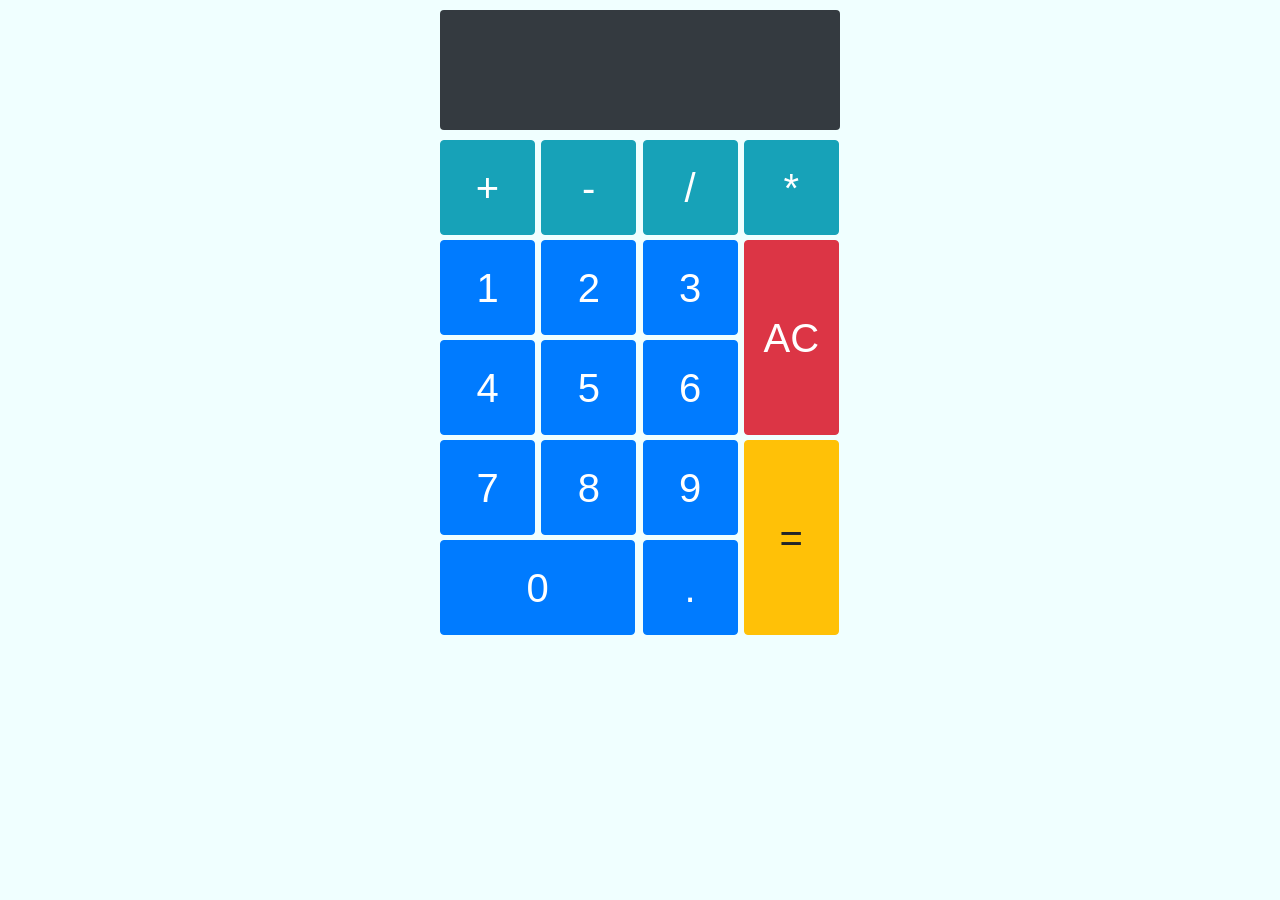
<file: index.html>
<!DOCTYPE html>
<html>
<head>
    <title>Calculator</title>
    <meta charset="utf-8">
    <meta name="viewport" content="width=device-width, initial-scale=1, shrink-to-fit=no">
    <link rel="stylesheet" href="https://stackpath.bootstrapcdn.com/bootstrap/4.3.1/css/bootstrap.min.css" integrity="sha384-ggOyR0iXCbMQv3Xipma34MD+dH/1fQ784/j6cY/iJTQUOhcWr7x9JvoRxT2MZw1T" crossorigin="anonymous">

    <link rel='stylesheet' type='text/css' media='screen' href='buttonconsole.css'>
</head>
<body>
    <div class="badge badge-dark" id="output"></div>
    <div id="buttons">
        <button class="btn btn-info btnplus" value="+" onclick="plusFunctie()">+</button>
        <button class="btn btn-info btnminus" value="-" onclick="minusFunctie()">-</button>
        <button class="btn btn-info btnminus" value="/" onclick="divideFunctie()">/</button>
        <button class="btn btn-info btnminus" value="*" onclick="multiplyFunctie()">*</button>
        <button class="btn btn-primary btn1" value="1" onclick="logFunctieOne()">1</button>
        <button class="btn btn-primary btn2" value="2" onclick="logFunctieTwo()">2</button>
        <button class="btn btn-primary btn3" value="3" onclick="logFunctieThree()">3</button>
        <button class="btn btn-danger btnclear" value="clear" onclick="clearFunctie()">AC</button>
        <button class="btn btn-primary btn4" value="4" onclick="logFunctieFour()">4</button>
        <button class="btn btn-primary btn5" value="5" onclick="logFunctieFive()">5</button>
        <button class="btn btn-primary btn6" value="6" onclick="logFunctieSix()">6</button>
        <button class="btn btn-warning btnequals" value="=" onclick="equalsFunctie()">=</button>
        <button class="btn btn-primary btn7" value="7" onclick="logFunctieSeven()">7</button>
        <button class="btn btn-primary btn8" value="8" onclick="logFunctieEight()">8</button>
        <button class="btn btn-primary btn9" value="9" onclick="logFunctieNine()">9</button>
        <button class="btn btn-primary btn0" value="0" onclick="logFunctieZero()">0</button>
        <button class="btn btn-primary btndot" value="." onclick="dotFunctie()">.</button>
        
        
    </div>
    <script src='buttonconsole.js'></script>
    <script src="https://code.jquery.com/jquery-3.3.1.slim.min.js" integrity="sha384-q8i/X+965DzO0rT7abK41JStQIAqVgRVzpbzo5smXKp4YfRvH+8abtTE1Pi6jizo" crossorigin="anonymous"></script>
    <script src="https://cdnjs.cloudflare.com/ajax/libs/popper.js/1.14.7/umd/popper.min.js" integrity="sha384-UO2eT0CpHqdSJQ6hJty5KVphtPhzWj9WO1clHTMGa3JDZwrnQq4sF86dIHNDz0W1" crossorigin="anonymous"></script>
    <script src="https://stackpath.bootstrapcdn.com/bootstrap/4.3.1/js/bootstrap.min.js" integrity="sha384-JjSmVgyd0p3pXB1rRibZUAYoIIy6OrQ6VrjIEaFf/nJGzIxFDsf4x0xIM+B07jRM" crossorigin="anonymous"></script>
</body>
</html>
</file>
<file: buttonconsole.css>
body{
    background-color: azure;

}
.btn{
    font-size:40px;
    text-align:center;
    width: 95px;
    height: 95px;
    margin: 0px;
}
#buttons{
    margin: auto;
    display: grid;
    grid-gap: 5px;
    grid-template-columns: 1fr 1fr 1fr 1fr;
    width: 400px;
    height: 400px;
    text-align:center;
}
#output{
    display: grid;
    text-align: center;
    margin:10px auto;
    min-height: 120px;
    max-height: auto;
    max-width: 400px;
    font-size:60px;
}

.btnclear {
    grid-column: 4/5;
    grid-row: 2/4;
    height: 195px;
}
.btnequals {
    grid-column: 4/5;
    grid-row: 4/6;
    height: 195px;
}
.btn0 {
    grid-column: 1/3;
    width: 195px;
}
</file>
